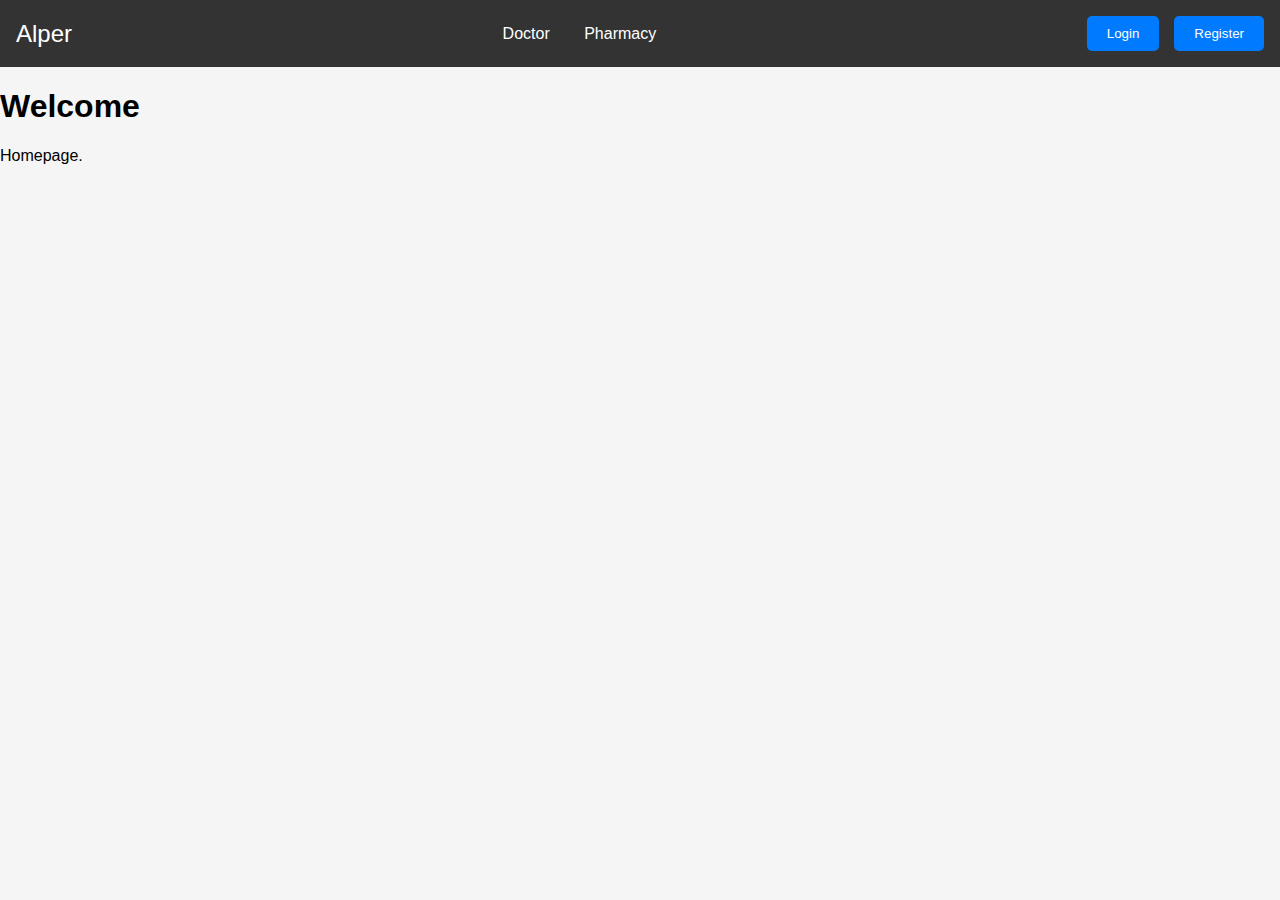
<file: index.html>
<!DOCTYPE html>
<html lang="tr">
<head>
    <meta charset="UTF-8">
    <meta name="viewport" content="width=device-width, initial-scale=1.0">
    <title>Ana Sayfa</title>
    <link rel="stylesheet" href="css/style.css">
</head>
<body>
    <!-- Navbar -->
    <nav class="navbar">
        <div class="logo">
            <a href="index.html">Alper</a>
        </div>
        <div class="nav-links">
            <a href="doctor.html">Doctor</a>
            <a href="pharmacy.html">Pharmacy</a>
        </div>
        <div class="auth-buttons">
            <button id="loginBtn" class="auth-btn">Login</button>
            <button id="registerBtn" class="auth-btn">Register</button>
            <button id="logoutBtn" class="auth-btn" style="display: none;">Logout</button> 
        </div>
    </nav>

    <!-- Content Section -->
    <div class="content">
        <h1>Welcome</h1>
        <p>Homepage.</p>
    </div>

    <!-- Login Modal -->
    <div id="loginModal" class="modal">
        <div class="modal-content">
            <span class="close-btn" id="closeLogin">&times;</span>
            <h2>Login</h2>
            <input type="text" id="loginUsername" placeholder="Username">
            <input type="password" id="loginPassword" placeholder="Password">
            <button id="loginSubmit">Login</button>
        </div>
    </div>

    <!-- Register Modal -->
    <div id="registerModal" class="modal">
        <div class="modal-content">
            <span class="close-btn" id="closeRegister">&times;</span>
            <h2>Register</h2>
            <input type="text" id="registerUsername" placeholder="Username">
            <input type="password" id="registerPassword" placeholder="Password">
            <input type="text" id="registerRole" placeholder="Role">
            <button id="registerSubmit">Register</button>
        </div>
    </div>

    <script src="js/app.js"></script>
</body>
</html>
</file>
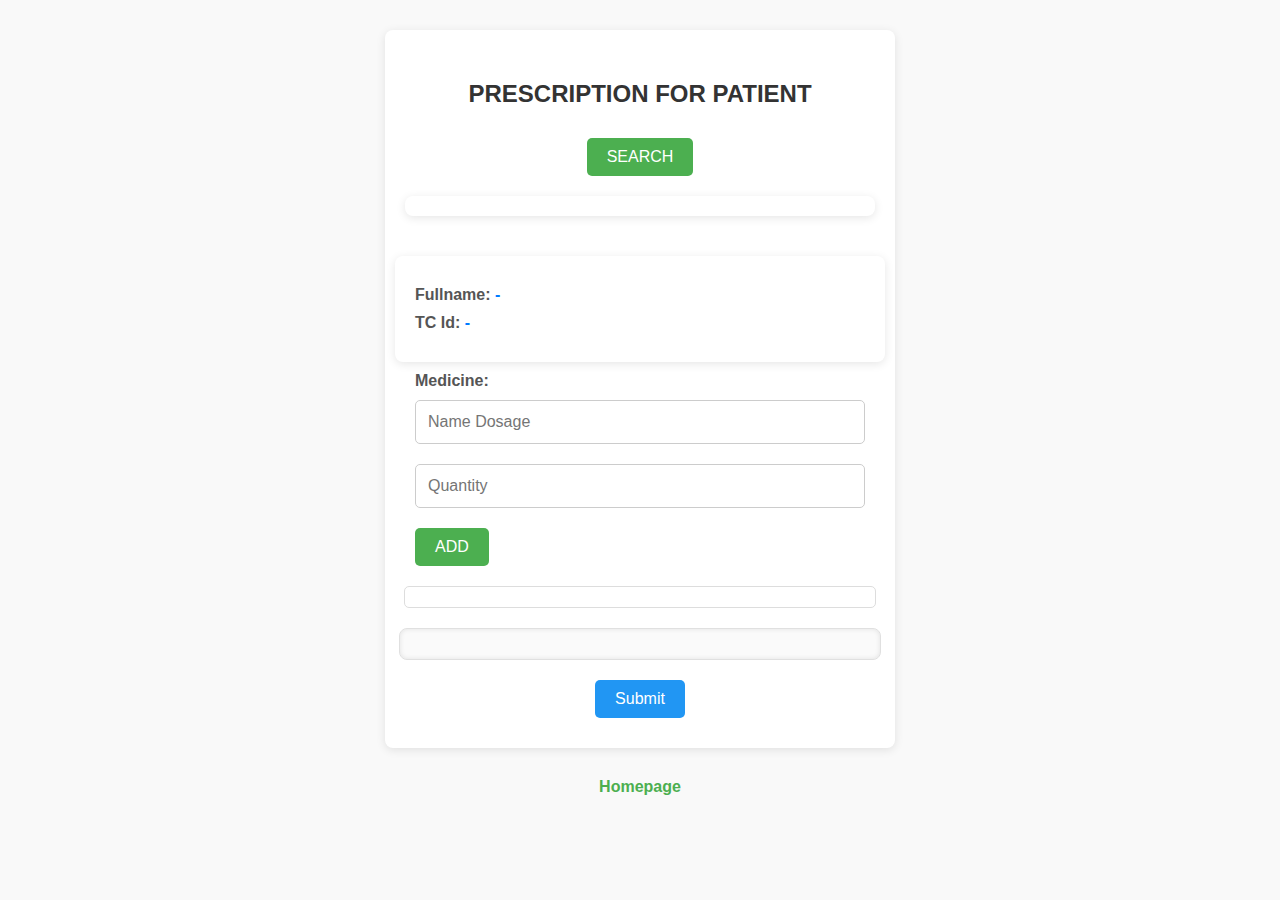
<file: doctor.html>
<!DOCTYPE html>
<html lang="en">
  <head>
    <meta charset="UTF-8" />
    <meta name="viewport" content="width=device-width, initial-scale=1.0" />
    <title>Doctor</title>
    <link rel="stylesheet" href="css/doctor.css" />
  </head>
  <body>
    <div class="container">
      <h2>PRESCRIPTION FOR PATIENT</h2>
      <div style="display: flex; justify-content: center; align-items: center">
        <button onclick="searchPatient()">SEARCH</button>
      </div>
      <!-- Hastalar listesi burada görünecek -->
      <div id="patientsList"></div>

      <!-- Seçilen hasta bilgileri burada gösterilecek -->
      <div class="patient-info">
        <p><strong>Fullname:</strong> <span id="fullname">-</span></p>
        <p><strong>TC Id:</strong> <span id="patientTcid">-</span></p>
      </div>
      <p>
        <strong>Medicine:</strong>
        <input
          type="text"
          id="medicine"
          placeholder="Name Dosage"
          oninput="searchMedicine()"
        />
        <input type="number" id="medicineQuantity" placeholder="Quantity" min="1">
        <button onclick="addMedicine()">ADD</button>
      </p>
      <div class="search-results" id="searchResults"></div>
      <div class="medicine-list" id="medicineList">
        <ul id="medicineItems"></ul>
      </div>
      <div style="display: flex; justify-content: center; align-items: center">
        <button
          onclick="submitPrescription()"
          style="background-color: #2196f3; margin-top: 20px"
        >
          Submit
        </button>
      </div>
    </div>

    <div class="footer">
      <a href="index.html">Homepage</a>
    </div>

    <script>
      function addMedicine() {
        let medicineInput = document.getElementById("medicine").value;
        let quantityInput = document.getElementById("medicineQuantity").value; // Yeni input alanı

        if (medicineInput.trim() === "" || quantityInput.trim() === "") return;

        let li = document.createElement("li");

        li.innerHTML = `
        ${medicineInput} - 
        <input type="number" min="1" value="${quantityInput}" class="medicine-quantity-input">
        <button onclick="editMedicine(this)">EDIT</button>
        <button onclick="deleteMedicine(this)">DELETE</button>
    `;

        document.getElementById("medicineItems").appendChild(li);
        document.getElementById("medicine").value = "";
        document.getElementById("medicineQuantity").value = ""; // Input'u sıfırla
      }

      function deleteMedicine(button) {
        button.parentElement.remove();
      }

      function editMedicine(button) {
        let newMedicine = prompt(
          "Edit medicine:",
          button.parentElement.textContent.split(" ")[0]
        );
        if (newMedicine) {
          button.parentElement.innerHTML = `${newMedicine} <button onclick="editMedicine(this)">EDIT</button> <button onclick="deleteMedicine(this)">DELETE</button>`;
        }
      }

      function searchPatient() {
        // API'den veriyi çekiyoruz
        fetch("https://mocki.io/v1/908c8a6a-b63f-4ae4-8c54-be89c66f6337")
          .then((response) => response.json()) // Veriyi JSON olarak al
          .then((data) => {
            // Hastalar listesine tıklanabilir öğeler ekliyoruz
            const patientsList = document.getElementById("patientsList");
            patientsList.innerHTML = ""; // Önceki listeyi temizliyoruz

            // API'den gelen verilerle hastalar listesi oluşturuluyor
            data.forEach((patient) => {
              const patientItem = document.createElement("p");
              patientItem.textContent = patient.full_name;
              patientItem.style.cursor = "pointer";
              patientItem.onclick = function () {
                // Hastaya tıklanırsa, hastanın bilgilerini ekranda göster
                document.getElementById("fullname").textContent =
                  patient.full_name;
                document.getElementById("patientTcid").textContent =
                  patient.tcid;

                // Listeyi gizle
                patientsList.style.display = "none"; // Tıklanan hastadan sonra listeyi gizle
              };
              patientsList.appendChild(patientItem);
            });

            // Hastalar listesi görünür yapılıyor
            patientsList.style.display = "block";
          })
          .catch((error) => {
            console.error("Error fetching data:", error);
            alert("An error occurred while fetching data.");
          });
      }

      async function searchMedicine() {
        let medicineName = document.getElementById("medicine").value;
        let resultsDiv = document.getElementById("searchResults");

        if (medicineName.length < 2) {
          resultsDiv.style.display = "none";
          return;
        }

        try {
          let response = await fetch(
            `https://se4458-final.onrender.com/api/medicines?name=${medicineName}`
          );
          let data = await response.json();
          console.log("Gelen veri:", data);

          // `medicationNames` içindeki ilaç isimlerini al
          let medicines = data.medicationNames || [];

          resultsDiv.innerHTML = ""; // Önceki sonuçları temizle

          if (medicines.length > 0) {
            medicines.forEach((med) => {
              let p = document.createElement("p");
              p.textContent = med;
              p.style.cursor = "pointer";

              // Tıklanınca input'a ilacı yazdır
              p.onclick = function () {
                document.getElementById("medicine").value = med;
                resultsDiv.style.display = "none";
              };

              resultsDiv.appendChild(p);
            });

            resultsDiv.style.display = "block";
          } else {
            resultsDiv.style.display = "none";
          }
        } catch (error) {
          console.error("Error fetching data:", error);
          resultsDiv.style.display = "none";
        }
      }

      async function submitPrescription() {
        let fullname = document.getElementById("fullname").textContent;
        let tcid = document.getElementById("patientTcid").textContent;
        let token = localStorage.getItem("authToken");

        if (!token) {
          alert("You are not authenticated. Please log in first.");
          return;
        }

        if (fullname === "-" || tcid === "-") {
          alert("Please select a patient before submitting the prescription.");
          return;
        }

        let medicineItems = document.querySelectorAll("#medicineItems li");
        if (medicineItems.length === 0) {
          alert("Please add at least one medicine to the prescription.");
          return;
        }

        let medicineList = [];
        medicineItems.forEach((item) => {
          let medicineName = item.textContent.split("-")[0].trim();
          let quantityInput = item.querySelector(".medicine-quantity-input");

          let quantity = parseInt(quantityInput?.value, 10) || 1;

          medicineList.push({
            medicine_name: medicineName,
            quantity: quantity,
          });
        });

        let prescriptionData = {
          doctorId: 1,
          tcid: parseInt(tcid, 10),
          fullname: fullname,
          status: "Incomplete",
          medicineList: medicineList,
        };

        try {
          let response = await fetch(
            "https://se4458-final.onrender.com/api/prescriptions",
            {
              method: "POST",
              headers: {
                "Content-Type": "application/json",
                Authorization: `Bearer ${token}`,
              },
              body: JSON.stringify(prescriptionData),
            }
          );

          let result = await response.json();
          console.log("Response:", result);

          if (response.ok) {
            alert("Prescription submitted successfully!");
          } else {
            alert("Failed to submit prescription: " + result.message);
          }
        } catch (error) {
          console.error("Error submitting prescription:", error);
          alert("An error occurred while submitting the prescription.");
        }
      }
    </script>
  </body>
</html>
</file>
<file: css/style.css>
/* Genel stil */
body {
    font-family: Arial, sans-serif;
    margin: 0;
    padding: 0;
    background-color: #f5f5f5;
}

.navbar {
    background-color: #333;
    padding: 1rem;
    display: flex;
    justify-content: space-between;
    align-items: center;
}

.navbar .logo a {
    color: white;
    text-decoration: none;
    font-size: 24px;
}

.navbar .nav-links a {
    color: white;
    margin: 0 15px;
    text-decoration: none;
}

.navbar .auth-buttons {
    display: flex;
    gap: 15px; /* Butonlar arasında mesafe */
}

.navbar .auth-buttons .auth-btn {
    padding: 10px 20px;
    background-color: #007bff;
    color: white;
    border: none;
    cursor: pointer;
}

.navbar .auth-buttons .auth-btn:hover {
    background-color: #0056b3;
}

/* Modal genel stil */
.modal {
    display: none; /* Başlangıçta modal gizli */
    position: fixed;
    top: 0;
    left: 0;
    width: 100%;
    height: 100%;
    background-color: rgba(0, 0, 0, 0.5); /* Arka plan kararması */
    z-index: 1000;
    justify-content: center;
    align-items: center;
}

.modal-content {
    background-color: white;
    padding: 20px;
    border-radius: 5px;
    width: 300px;
    text-align: center;
    display: flex;
    flex-direction: column;
    align-items: center;
}

.close-btn {
    font-size: 24px;
    position: absolute;
    top: 10px;
    right: 10px;
    cursor: pointer;
}

/* Modal input stilleri */
input, select {
    width: 100%;
    padding: 10px;
    margin: 10px 0;
    border-radius: 5px;
    border: 1px solid #ddd;
}

select {
    cursor: pointer;
}

/* Button stil */
button {
    padding: 10px 20px;
    background-color: #28a745;
    color: white;
    border: none;
    border-radius: 5px;
    cursor: pointer;
}

button:hover {
    background-color: #218838;
}

/* Responsive tasarım */
@media (max-width: 768px) {
    .navbar {
        flex-direction: column;
        align-items: flex-start;
    }

    .navbar .nav-links {
        margin-top: 10px;
    }

    .navbar .auth-buttons {
        margin-top: 10px;
        flex-direction: column;
    }

    .navbar .auth-buttons .auth-btn {
        width: 100%;
    }
    
    /* Modal inputlar ve butonlar daha büyük olacak */
    .modal-content {
        width: 90%;
    }

    input, select, button {
        width: 100%;
    }
}
</file>
<file: css/doctor.css>
body {
  font-family: "Segoe UI", Tahoma, Geneva, Verdana, sans-serif;
  background-color: #f9f9f9;
  margin: 0;
  padding: 0;
  color: #333;
}

.container {
  width: 450px;
  margin: 30px auto;
  padding: 30px;
  background-color: #fff;
  border-radius: 8px;
  box-shadow: 0 2px 10px rgba(0, 0, 0, 0.1);
  font-size: 16px;
  display: flex;
  flex-direction: column;
  align-items: center;
}

h2 {
  font-size: 24px;
  margin-bottom: 20px;
  color: #333;
  text-align: center;
}

p {
  margin: 10px 0;
}

strong {
  color: #555;
}

#patientsList {
  margin-top: 20px;
  width: 100%;
  max-height: 200px;
  overflow-y: auto;
  background-color: #fff;
  padding: 10px;
  border-radius: 8px;
  box-shadow: 0 2px 10px rgba(0, 0, 0, 0.1);
  margin-bottom: 20px;
}

#patientsList p {
  padding: 12px;
  margin: 8px 0;
  background-color: #f9f9f9;
  border: 1px solid #ddd;
  border-radius: 5px;
  cursor: pointer;
  transition: background-color 0.3s;
}

#patientsList p:hover {
  background-color: #007bff;
  color: white;
}

.patient-info {
  width: 100%;
  background-color: #fff;
  padding: 20px;
  border-radius: 8px;
  box-shadow: 0 2px 10px rgba(0, 0, 0, 0.1);
  text-align: left;
  margin-top: 20px;
}

.patient-info p {
  margin: 10px 0;
}

#fullname,
#patientTcid {
  font-weight: bold;
  color: #007bff;
}

.medicine-list {
  width: 100%;
  border: 1px solid #e0e0e0;
  padding: 15px;
  margin-top: 20px;
  background-color: #fafafa;
  border-radius: 8px;
  box-shadow: inset 0 0 5px rgba(0, 0, 0, 0.1);
}

.search-results {
  width: 100%;
  border: 1px solid #ddd;
  padding: 10px;
  margin-top: 10px;
  max-height: 200px;
  overflow-y: auto;
  font-size: 14px;
  border-radius: 5px;
  background-color: #fff;
}

.search-results p {
  padding: 8px 12px;
  margin: 5px 0;
  cursor: pointer;
  border-bottom: 1px solid #ddd;
  transition: background-color 0.3s;
}

.search-results p:hover {
  background-color: #f1f1f1;
}

.search-results p:last-child {
  border-bottom: none;
}

input[type="text"] {
  width: 100%;
  padding: 12px;
  margin: 10px 0;
  border-radius: 5px;
  border: 1px solid #ccc;
  box-sizing: border-box;
  font-size: 16px;
  outline: none;
}
input[type="number"] {
  width: 100%;
  padding: 12px;
  margin: 10px 0;
  border-radius: 5px;
  border: 1px solid #ccc;
  box-sizing: border-box;
  font-size: 16px;
  outline: none;
}
input::-webkit-outer-spin-button,
input::-webkit-inner-spin-button {
  -webkit-appearance: none;
  margin: 0;
}

input[type="text"]:focus {
  border-color: #4caf50;
}

button {
  background-color: #4caf50;
  color: white;
  padding: 10px 20px;
  margin-top: 10px;
  border: none;
  border-radius: 5px;
  cursor: pointer;
  font-size: 16px;
  transition: background-color 0.3s;
}

button:hover {
  background-color: #45a049;
}

.footer {
  text-align: center;
  margin-top: 30px;
}

.footer a {
  color: #4caf50;
  text-decoration: none;
  font-size: 16px;
  font-weight: bold;
}

.footer a:hover {
  color: #45a049;
}

ul {
  padding: 0;
  list-style-type: none;
  margin: 0;
}

li {
  background-color: #f1f1f1;
  margin: 5px 0;
  padding: 10px;
  border-radius: 5px;
  display: flex;
  justify-content: space-between;
  align-items: center;
}

li button {
  background-color: #ff5722;
  margin-left: 10px;
}

li button:hover {
  background-color: #e64a19;
}
</file>
